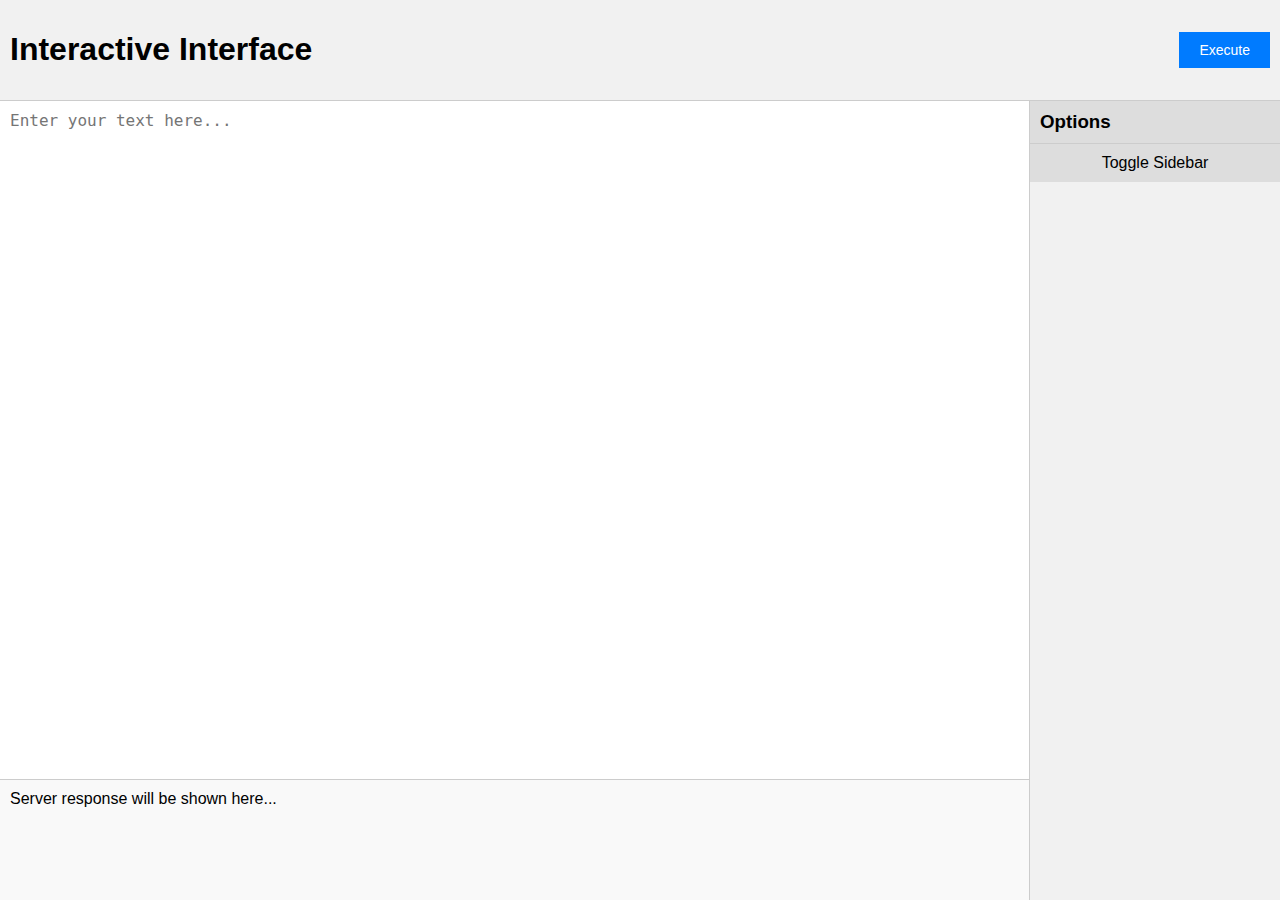
<file: webRoot/workspace/index.html>
<!DOCTYPE html>
<html lang="en">
<head>
    <meta charset="UTF-8">
    <meta name="viewport" content="width=device-width, initial-scale=1.0">
    <title>Interactive Interface</title>
    <link rel="stylesheet" href="workspace.css">
</head>
<body>
    <header>
        <h1>Interactive Interface</h1>
        <div id="headRight">
            <button id="executeButton" onclick="submitCodeFile()">Execute</button>
        </div>
        
    </header>
    <main>
        <div id="inputArea">
            <textarea id="codingArea" placeholder="Enter your text here..."></textarea>
            <div id="response">Server response will be shown here...</div>
        </div>
        <div id="sidebar" style="transform: translateX(0px);">
            <h3>Options</h3>
            <div id="sidebarContent">
                <ul>
                    <li><input type="radio" name="option" id="option1"> Option 1</li>
                    <li><input type="radio" name="option" id="option2"> Option 2</li>
                    <li><input type="radio" name="option" id="option3"> Option 3</li>
                </ul>
            </div>
            <div id="toggleButton">Toggle Sidebar</div>
        </div>
        <div id="appearButton" style="display: none;">&#9664;</div> <!-- Left arrow -->
    </main>
    <script>
        var task = null

        function Task(rID){
            this.rID = rID;
            this.codeFile = null;
            this.time = null;
            this.status = null;
            this.problemID = null;
            this.testPoints = null;

            this.init = async function(){ // update task object
                try {
                    const res = await fetch(`/api/taskInfo?q=${this.rID}`, {
                        method: 'GET',
                        credentials: 'include', // automatically insert cookies
                        headers: { 'Accept': 'application/json'}
                    });

                    if (!res.ok) { //slow connection
                        // document.getElementById()
                        // button.innerText = "Retry";
                        throw new Error('Network response was not ok ' + res.statusText);
                    }

                    const reqData = await res.json(); // 将响应解析为JSON

                    this.status = reqData['status'];
                    this.codeFile = reqData['codeFile'];
                    this.time = reqData['time'];
                    this.problemID = reqData['problemID'];
                    this.testPoints = reqData['testPoints'];
                    this.zID = reqData['zID']

                    console.log("taskOBJ Init:" + JSON.stringify(reqData, null, 2));
                    live();
                    // setInterval(live, 500);
                } catch(error) {
                    console.error('There was a problem with the fetch operation:', error);
                    document.getElementById('response').innerText = 'An error occurred: ' + error.message;
                    return null;
                }
            }
            
            this.upDate = async function(){ // update task object
                try {
                    const res = await fetch(`/api/taskInfo?q=${this.rID}`, {
                        method: 'GET',
                        credentials: 'include', // automatically insert cookies
                        headers: { 'Accept': 'application/json'}
                    });

                    if (!res.ok) { //slow connection
                        // document.getElementById()
                        // button.innerText = "Retry";
                        throw new Error('Network response was not ok ' + res.statusText);
                    }

                    const reqData = await res.json(); // 将响应解析为JSON

                    this.status = reqData['status'];

                    
                    var taskStatus = document.createElement("div");
                    // taskStatus.
                    // const intervalId = setInterval(sayHelloRepeatedly, 2000);
                    // 在这里处理解析后的数据，例如将其显示在页面上
                    document.getElementById('response').innerText = JSON.stringify(reqData, null, 2);

                } catch(error) {
                    console.error('There was a problem with the fetch operation:', error);
                    document.getElementById('response').innerText = 'An error occurred: ' + error.message;
                    return null;
                }
            }
            function TestPoint(){
                var status = null;
            }

            this.init();

        }

        async function live(){
            task.upDate();
            var taskID = document.getElementById("TaskID");
            taskID.innerText = `Task ID: ${task.rID}`;

            var taskStatus = document.getElementById("TaskStatus");
            taskStatus.innerText = task.status;
            switch (task.status) {
                case "completed":
                    taskStatus.style.backgroundColor = "green";
                    break;
                case "pending":
                    taskStatus.style.backgroundColor = "yellow";
                    break;
                case "failed":
                    taskStatus.style.backgroundColor = "red";
                    break;
                default:
                    taskStatus.style.backgroundColor = "grey";
            }
        }

        async function submitCodeFile() {
            let codeFileValue = document.getElementById('codingArea').value;
            let postData = { zID: "z5609371", codeFile: codeFileValue};
            var button = document.getElementById("executeButton");
            button.innerText = "Uploading";
            try {
                const res = await fetch('/api/judgeReq', {
                    method: 'POST',
                    credentials: 'include',
                    headers: { 'Content-Type': 'text/python' },
                    body: JSON.stringify(postData)
                });

                if (!res.ok) {
                    button.style.backgroundColor = "red";
                    button.innerText = "Retry";
                    throw new Error('Network response was not ok ' + res.statusText);
                }

                const reqData = await res.json(); // 将响应解析为JSON
                console.log('Request complete! Response data:', reqData['rID']);
                button.remove();

                var taskID = document.createElement("div");
                taskID.className = "taskInfo";
                taskID.id = "TaskID";
                document.getElementById("headRight").appendChild(taskID);
                

                var taskStatus = document.createElement("div");
                taskStatus.className = "taskInfo";
                taskStatus.id = "TaskStatus";
                document.getElementById("headRight").appendChild(taskStatus);

                task = new Task(reqData['rID']);

                // 在这里处理解析后的数据，例如将其显示在页面上
                document.getElementById('response').innerText = JSON.stringify(reqData, null, 2);

            } catch(error) {
                console.error('There was a problem with the fetch operation:', error);
                document.getElementById('response').innerText = 'An error occurred: ' + error.message;
                return null;
            }
        };


        


        document.querySelector('#sidebar h3').addEventListener('click', function() {
            const content = document.getElementById('sidebarContent');
            if (content.style.display === 'none') {
                content.style.display = 'block';
            } else {
                content.style.display = 'none';
            }
        });

        document.getElementById('toggleButton').addEventListener('click', function() {
            const sidebar = document.getElementById('sidebar');
            const appearButton = document.getElementById('appearButton');
            sidebar.addEventListener('transitionend', function() {
                    appearButton.style.display = 'flex';

            }, { once: true }); // { once: true } 确保事件处理程序只执行一次
            sidebar.style.transform = 'translateX(251px)';

        });

        document.getElementById('appearButton').addEventListener('click', function() {
            const sidebar = document.getElementById('sidebar');
            const appearButton = document.getElementById('appearButton');
            sidebar.style.transform = 'translateX(0px)';
            appearButton.style.display = 'none';
        });

        document.getElementById('sidebarContent').style.display = 'none';
    </script>
</body>
</html>
</file>
<file: webRoot/workspace/workspace.css>
body {
    font-family: Arial, sans-serif;
    margin: 0;
    padding: 0;
    display: flex;
    height: 100vh;
    flex-direction: column;
    overflow: hidden;
}
header {
    display: flex;
    justify-content: space-between;
    align-items: center;
    background-color: #f1f1f1;
    padding: 10px;
    border-bottom: 1px solid #ccc;
}
main {
    flex: 1;
    display: flex;
    flex-direction: row;
    position: relative;
}
#inputArea {
    flex: 1;
    display: flex;
    flex-direction: column;
}
#codingArea {
    flex: 1;
    padding: 10px;
    border: none;
    resize: none;
    font-size: 16px;
}
#response {
    padding: 10px;
    background-color: #f9f9f9;
    border-top: 1px solid #ccc;
    height: 100px;
    overflow-y: auto;
}
#sidebar {
    width: 250px;
    background-color: #f1f1f1;
    border-left: 1px solid #ccc;
    display: flex;
    flex-direction: column;
    transition: transform 0.3s ease;
    position: fixed;
    right: 0;
    height: 100vh;
}
#sidebar h3 {
    margin: 0;
    padding: 10px;
    background-color: #ddd;
    cursor: pointer;
}
#sidebarContent {
    flex: 1;
    display: none;
    padding: 10px;
    overflow-y: auto;
}
#toggleButton {
    padding: 10px;
    text-align: center;
    cursor: pointer;
    background-color: #ddd;
    border-top: 1px solid #ccc;
}
#appearButton {
    position: fixed;
    right: 0;
    top: 50%;
    transform: translateY(-50%);
    padding: 10px;
    background-color: #ddd;
    border: 1px solid #ccc;
    cursor: pointer;
    display: none;
    height: 40px; /* Match the height of the toggleButton */
    display: flex;
    align-items: center;
    justify-content: center;
    align-content: center;
}

#executeButton {
    font-size: 14px;
    padding: 10px 20px;
    background-color: #007bff;
    color: #fff;
    border: none;
    cursor: pointer;
    display: flex;  /* 使用 flexbox 布局 */
    align-items: center;  /* 垂直居中对齐 */
    justify-content: center;
}

#headRight {
    display: flex;
    flex-direction: row;
}

#TaskStatus {
    font-size: 14px;

    display: flex;
    width: auto;
    height: auto;
    color: #fff;
    border: none;
    display: flex;  /* 使用 flexbox 布局 */
    align-items: center;  /* 垂直居中对齐 */
    justify-content: center;
}

.taskInfo {
    padding: 10px 20px;
}
</file>
